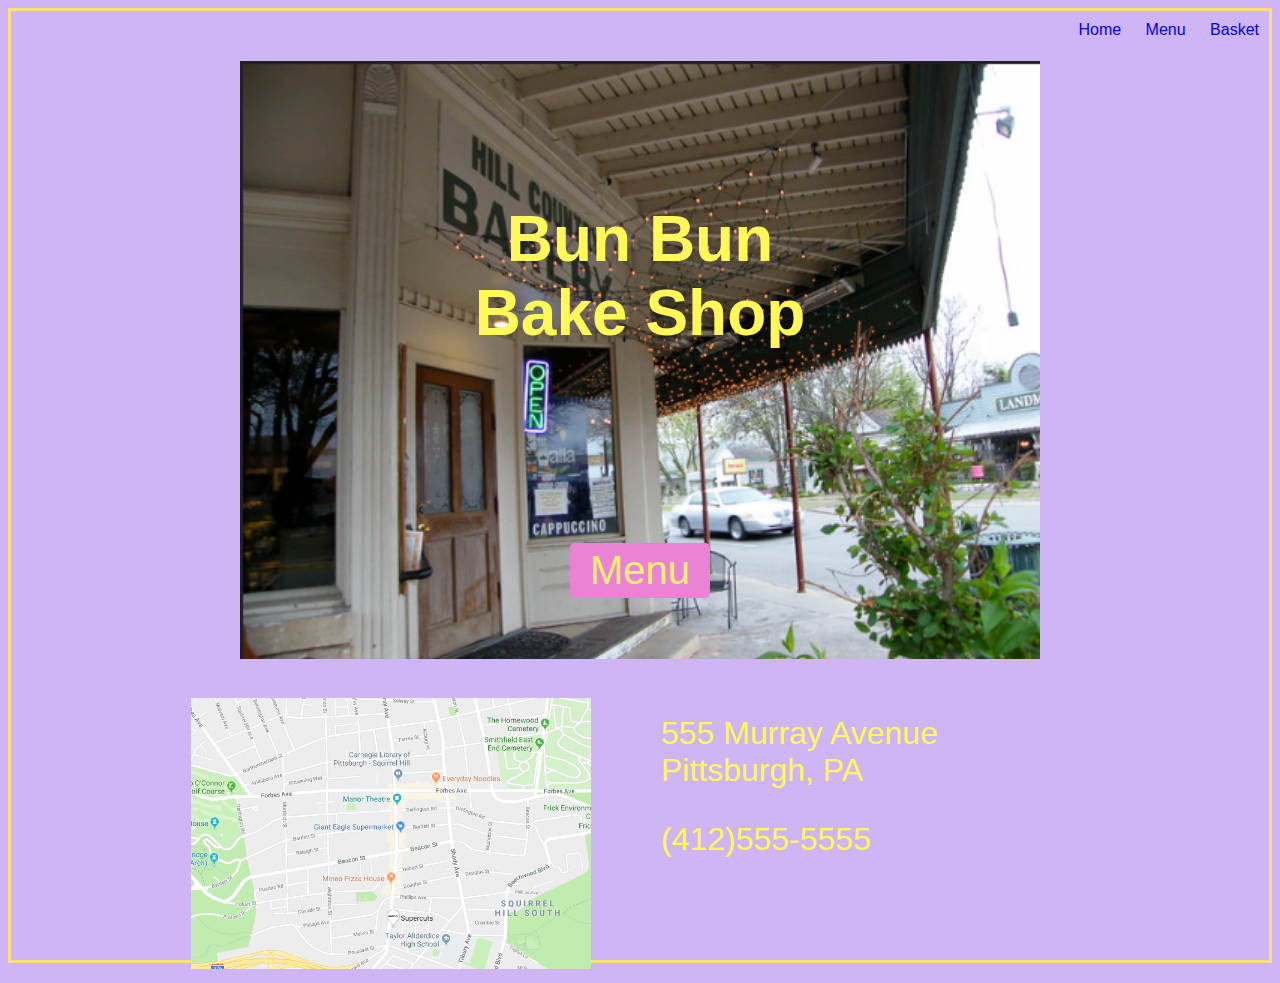
<file: index.html>
<!DOCTYPE html>
<html>
	<head>
		<link rel="stylesheet" type="text/css" href="assets/css/style.css"/>

	<title>PUI Lab</title>
	</head>


	<body>

	<!-- Nav Bar  -->
	<div>
		<ul class="navbar">
		  <li><a href="index.html">Home</a></li>
		  <li><a href="menu.html">Menu</a></li>
		  <li><a href="basket.html">Basket</a></li>
		</ul>
	</div>

	<!-- Picture, Menu Button  -->
	<div class="abovefold">
		<img class="bakeryimage" src="assets/pics/bakery.png">
		<h1 class="title">Bun Bun<br>Bake Shop</h1>
		<a href="menu.html"><button class="button" type="button">Menu</button></a>
	</div>

	<!-- Map and Contact Information  -->
	<img class="mappic" src="assets/pics/map.png">
	<div class="contact">
		<p>555 Murray Avenue<br>Pittsburgh, PA</p>
		<p>(412)555-5555</p>
	</div>



	</body>


	<script type="text/javascript" src="assets/js/script.js"></script>
</html>
</file>
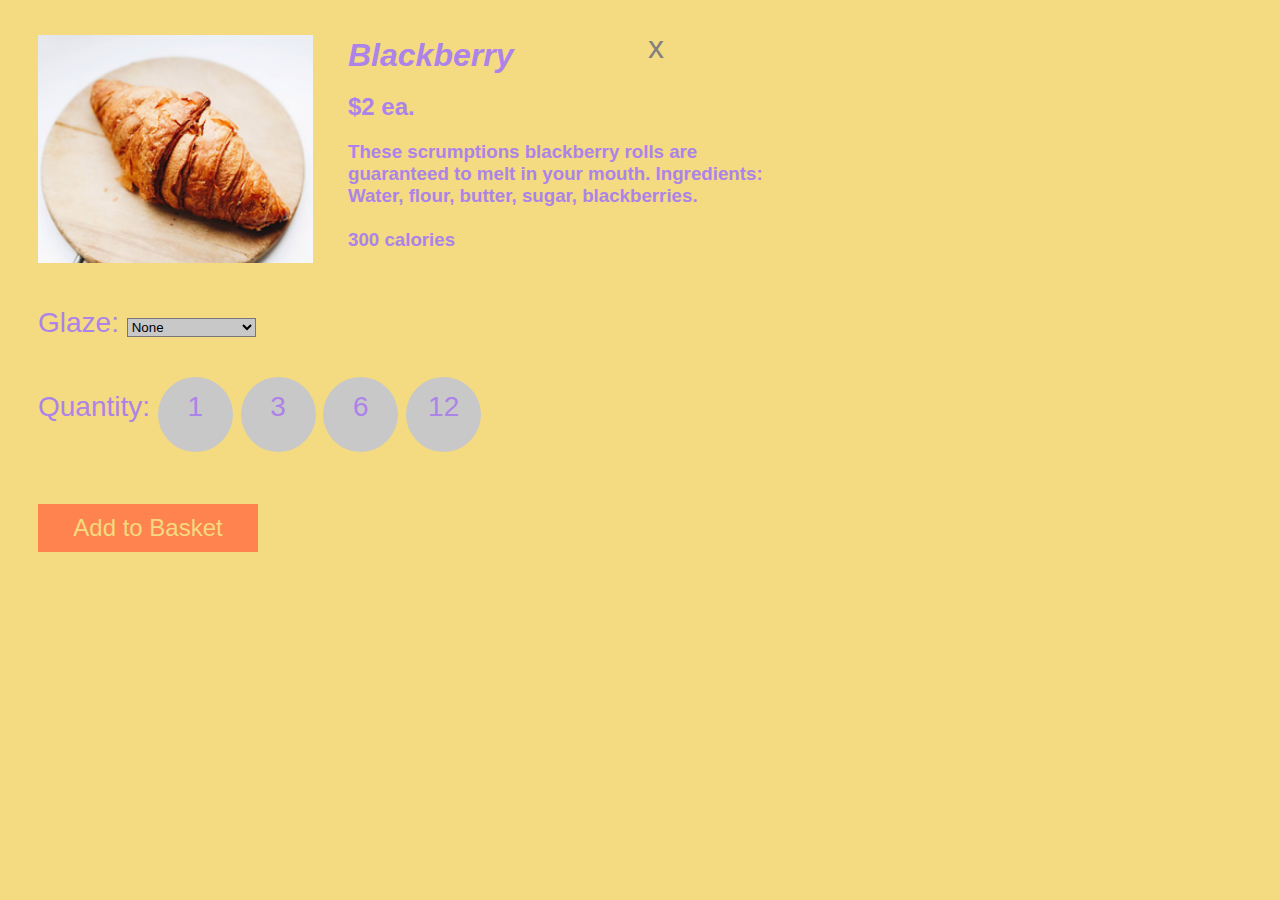
<file: description.html>
<!DOCTYPE html>
<html>
	<head>
		<link rel="stylesheet" type="text/css" href="assets/css/style.css"/>

	<title>PUI Lab</title>
	</head>


	<body id="description">



	<!-- Descriptions of Item  -->
	<div class="above">
		<img class="menuitem" id="descmenuitem" src="assets/pics/Roll.png">

		<div class="rolldesc">

			<!-- Flavor  -->			
			<h1 class="descflavor">Blackberry</h1>

			<!-- Exit Button  -->
			<a href="menu.html"><p class="exitbutton">x</p></a>

			<!-- Price  -->			
			<h2 class="descriptionprice">$2 ea.</h2>
			<!-- Description  -->
			<h3 class="rolldescription">These scrumptions blackberry rolls are guaranteed to melt in your mouth. Ingredients: Water, flour, butter, sugar, blackberries.<br><br>300 calories</h3>
		</div>



	</div>

	<!-- Glaze Dropdown  -->
	<section class="dropdown">
		<form>
			<label for="glaze">Glaze:</label>
			<select name="glaze" id="glaze">
        		<option value="none">None</option>
           		<option value="sugar-milk">Sugar-Milk</option>
           		<option value="vanilla-milk">Vanilla-Milk</option>
           		<option value="double-chocolate">Double-Chocolate</option>
           	</select>
        </form>
    </section>

	<!-- Quantity Buttons  -->
	<div class="quantity">Quantity:
		<p id="descquant">1</p>
		<p id="descquant">3</p>
		<p id="descquant">6</p>
		<p id="descquant">12</p>
	</div>

	</div>

	<!-- Basket Button  -->
	<p class="addto">Add to Basket</p>


	</body>



</html>
</file>
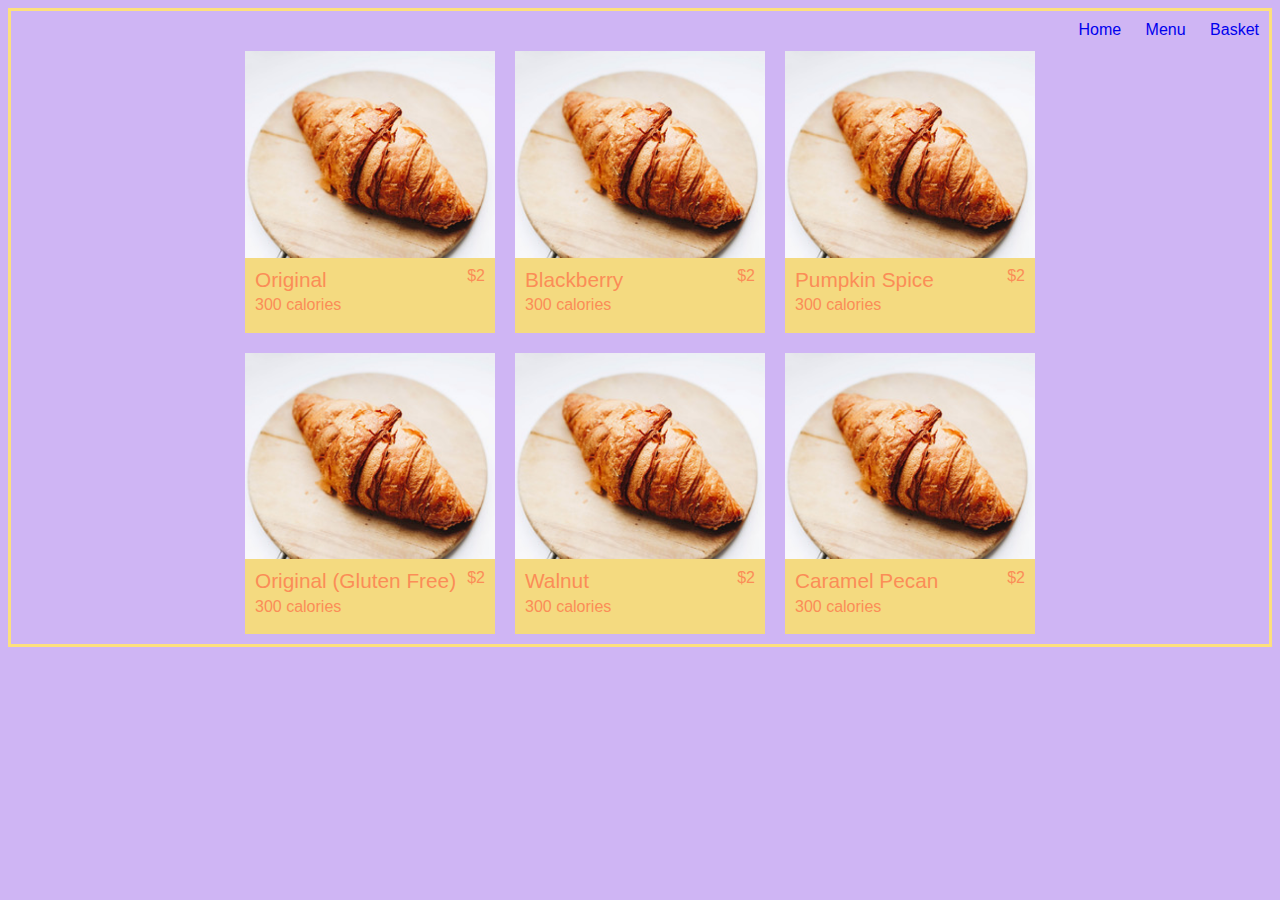
<file: menu.html>
<!DOCTYPE html>
<html>
	<head>
		<link rel="stylesheet" type="text/css" href="assets/css/style.css"/>

	<title>PUI Lab</title>
	</head>


	<body>

	<!-- Nav Bar  -->
	<ul class="navbar">
		 <li><a href="index.html">Home</a></li>
		 <li><a href="menu.html">Menu</a></li>
		 <li><a href="basket.html">Basket</a></li>
	</ul>


	<!-- Grid, Grid items  -->
	<div class="gridbox">
		<div class="grid-container">
			<a href="description.html"><div class="grid-item1">
				<img class="menuitem" src="assets/pics/Roll.png">
			  	<div id="description">
			  		<p class="flavor">Original</p>
			  		<p class="price">$2</p>
			  		<p class="calories">300 calories</p>
			  	</div>
	  		</div></a>

		  	<a href="description.html"><div class="grid-item2">
		  		<img class="menuitem" src="assets/pics/Roll.png">
			  	<div id="description">
			  		<p class="flavor">Blackberry</p>
			  		<p class="price">$2</p>
			  		<p class="calories">300 calories</p>
			  	</div>
		  	</div></a>

		  	<a href="description.html"><div class="grid-item3">
		  		<img class="menuitem" src="assets/pics/Roll.png">
			  	<div id="description">
			  		<p class="flavor">Pumpkin Spice</p>
			  		<p class="price">$2</p>
			  		<p class="calories">300 calories</p>
			  	</div>
			</div></a>

		  	<a href="description.html"><div class="grid-item4">
		  		<img class="menuitem" src="assets/pics/Roll.png">
			  	<div id="description">
			  		<p class="flavor">Original (Gluten Free)</p>
			  		<p class="price">$2</p>
			  		<p class="calories">300 calories</p>
			  	</div>
			</div></a>

		  	<a href="description.html"><div class="grid-item5">
		  		<img class="menuitem" src="assets/pics/Roll.png">
			  	<div id="description">
			  		<p class="flavor">Walnut</p>
			  		<p class="price">$2</p>
			  		<p class="calories">300 calories</p>
			  	</div>
			</div></a>

		  	<a href="description.html"><div class="grid-item6">
		  		<img class="menuitem" src="assets/pics/Roll.png">
			  	<div id="description">
			  		<p class="flavor">Caramel Pecan</p>
			  		<p class="price">$2</p>
			  		<p class="calories">300 calories</p>
			  	</div>
			</div></a>

		</div>
	</div>


	</body>


	<script type="text/javascript" src="assets/js/script.js"></script>
</html>
</file>
<file: assets/css/style.css>
.navbar {
  list-style-type: none;
  margin: 0;
  padding: 10;
  float: right;
  position: relative;
  margin-top: 10px;
  font-family: Helvetica;

}

li {
  display: inline;
  padding: 10px;
}

a:link {
	text-decoration: none;
}


/* HOMEPAGE */

body {
	background-color: rgb(207,181,244);
	border: 3px solid rgb(253,224,125);
	font-family: Helvetica;
}

.abovefold {
	text-align: center;
}

.bakeryimage {
	width: 800px;
	display: block;
	margin-left: auto;
	margin-right: auto;
	margin-top: 50px;
}

.title {
	position: relative;
	top: -500px;
	margin-right: auto;
	margin-left: auto;
	text-align: center;
	color: rgb(255,248,88);
	font-family: Helvetica;
	font-size: 4em;
}


.button {
	position: relative;
	top: -350px;
	background-color: rgb(234,131,214);
	font-size: 40px;
	border-radius: 5px;
	color: rgb(244,239,111);
	border: none;
	padding: 5px 20px;
}

.mappic {
	width: 400px;
	margin-top: -250px;
	margin-left: 180px;
	margin-bottom: 10px;
}

.contact {
	margin-top: -300px;
	text-align: left;
	margin-left: 650px;
	font-family: Helvetica;
	color: rgb(255,248,88);
	font-size: 2em;
	padding-bottom: 70px;
}



/* MENU SECTION*/

.menuitem {
	width: 250px;
	margin: 0px;
	padding: 0px;
}



#description {
	background-color: yellow;
	width: 250px;
	height: 75px;
	background-color: rgb(244,218,128);
	color: rgb(251,141,87);
	margin-top: -25px;
	padding: 0px;
	text-align: left;
	}



.flavor {
	font-size: 1.3em;
	padding-top: 10px;
	padding-bottom: 10px;
	padding-left: 10px;
}

.price {
	position: relative;
	top: -65px;
	text-align: right;
	padding-top: 10px;
	padding-right: 10px;
}

.calories {
	position: relative;
	top: -80px;
	font-size: 1em;
	padding-top: 10px;
	padding-left: 10px;
}

.gridbox {
	margin-top: 30px;
	text-align: center;
	position: relative;
	margin-left: auto;
	margin-right: auto;
}

.grid-container {
	display: inline-grid;
	grid-template-areas: "grid-item1 grid-item2 grid-item3"
		"grid-item4 grid-item5 grid-item6"
}

.grid-item1, .grid-item2, .grid-item3, .grid-item4, .grid-item5, .grid-item6 {
	padding: 10px;
}



/* DESCRIPTION SECTION*/


/* {
	border-style: solid;
	border-width: 1px;
	border-color: red;
}*/

.above {
	display: inline;
}

.exitbutton {
	font-size: 2em;
	position: absolute;
	display: inline;
	margin-top: -45px;
	margin-left: 300px;
	text-align: right;
	color: grey;

}


#description {
	background-color: rgb(244,218,128);
	border: none;
}

#descmenuitem {
	position: relative;
	margin-top: 60px;
	margin-bottom: 30px;
	margin-left: 30px;
	width: 110%;
}

.rolldesc {
	position: absolute;
	margin-top: -260px;
	margin-left: 340px;
	display: inline-block;
	width: 35%;
	padding: 0px;
	font-family: Helvetica;

}

.descflavor {
	color: rgb(172,131,232);
	padding: 0px;
	margin: 0px;
	font-style: italic;
}

.descriptionprice {
	color: rgb(172,131,232);
	font-style: normal;
}

.rolldescription {
	color: rgb(172,131,232)
}

.dropdown {
	color: rgb(172,131,232);
	margin-top: 10px;
	font-size: 1.75em;
	margin-left: 30px;
}

#glaze {
	height: 120%;
	background-color: rgb(200,200,200);
}

.quantity {
	position: relative;
	color: rgb(172,131,232);
	margin-top: 10px;
	font-size: 1.75em;
	margin-left: 30px;
	width: 400%;
}


#descquant {
	display: inline-block;
    height: 75px;
    width: 75px;
    line-height: 60px;
    border-radius: 70%;
    background-color: rgb(200,200,200);
	color: rgb(172,131,232)
    font-size: 1em;
    text-align: center;
}

.addto {
	background-color: rgb(255,131,79);
	color: rgb(244,218,128);
	padding: 10px;
	font-size: 1.5em;
	text-align: center;
	margin-left: 30px;
}
</file>
